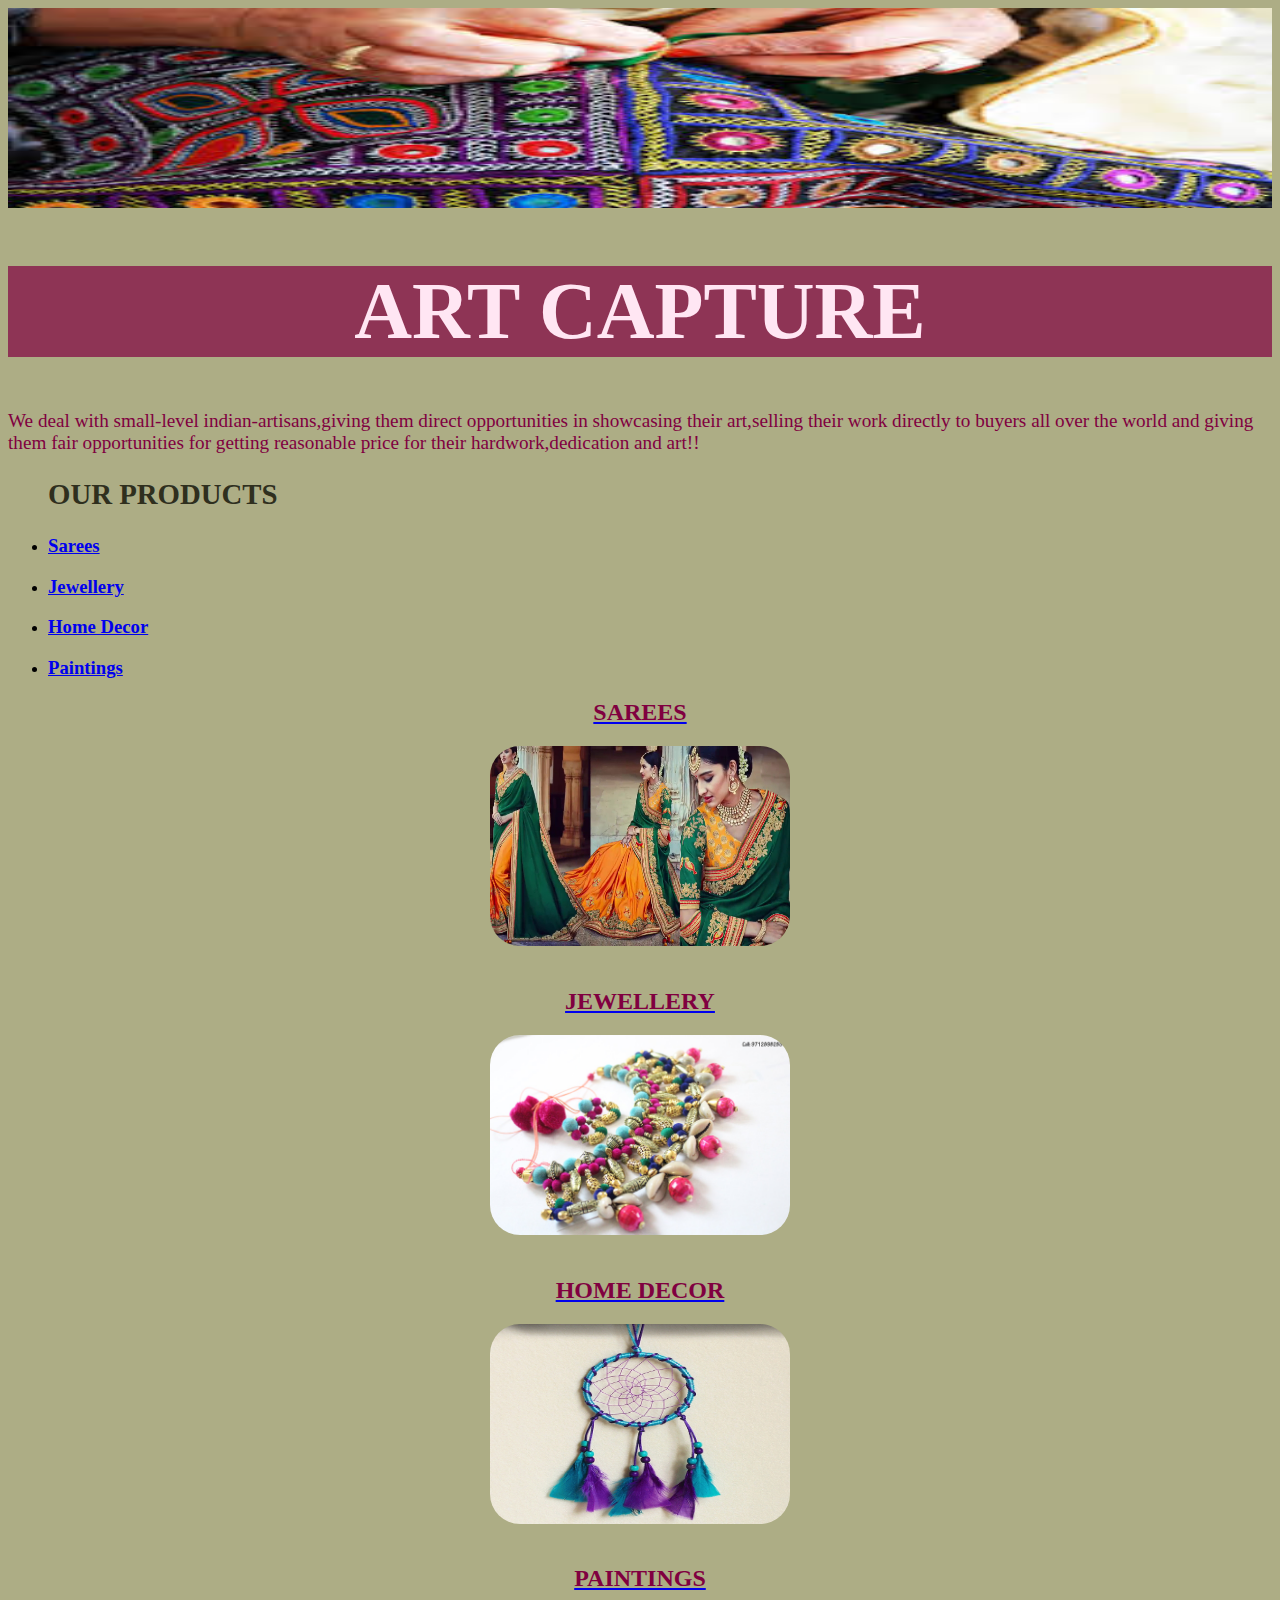
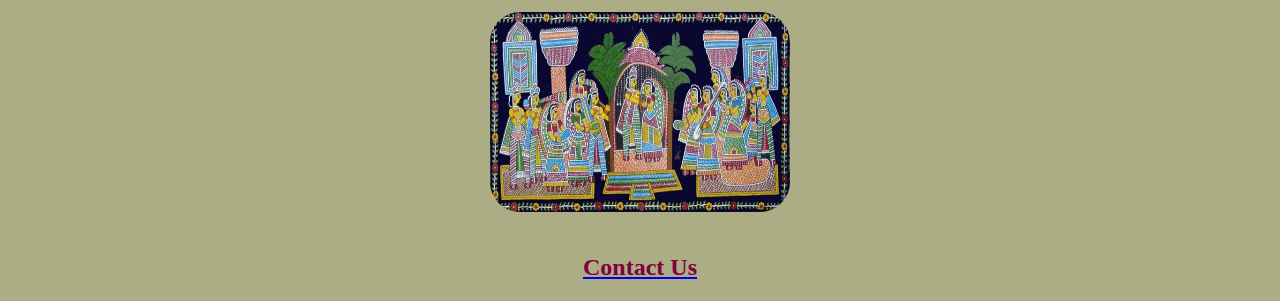
<file: index.html>
<!DOCTYPE html>
<html>
  <head>
    <title>Art-Capture</title>
    <link rel="stylesheet" type="text/css" href="./style.css">
  </head>
  <body>

    
    <img src="images/img1.jpeg" width="100%" height="200px">
    <h1 align="center">Art Capture</h1>
    <p id="text"><big>We deal with small-level indian-artisans,giving them direct opportunities in showcasing their art,selling their work directly to buyers all over the world and giving them fair opportunities for getting reasonable price for their hardwork,dedication and art!!</p>
    <ul><h2 id="product">OUR PRODUCTS</h2></big></h2>
    	<li><h3><a href="#Sarees">Sarees</a></h3> </li>
    	<li><h3><a href="#Jewellery">Jewellery</a></h3></li>
    	<li><h3><a href="#Home Decor">Home Decor</a></h3></li>
    	<li><h3><a href="#Paintings">Paintings</a></h3></li>

    </ul>
    <div id="Sarees" align="center">
    <a href="./saree.html"><h2>SAREES</h2>
    <img src="images/img2.jpg" width="300px" height="200px" class="round-img"></a>
    <br />
    <br/>
</div>
<div id="Jewellery" align="center">
    <a href="./jewellery.html"><h2>JEWELLERY</h2>
    	<img src="images/img3.jpg" width="300px" height="200px" class="round-img"></a>
    	<br/>
    	<br/>
    </div>
    <div id="Home Decor" align="center">
    	<a href="./home decor.html"><h2>HOME DECOR</h2>
    		
    		<img src="images/img4.jpg" width="300px" height="200px" class="round-img"></a>
    		
    	
    		<br/>
    		<br/>
    	</div>
    	 <div id="Paintings" align="center">
    	<a href="./paintings.html"><h2>PAINTINGS</h2>
    		
    		<img src="images/img5.jpg" width="300px" height="200px" class="round-img"></a>
    		
    	
    		<br/>
    		<br/>
    	</div>
<a href="./contact.html" align="center"><h2>Contact Us</h2></a>
</body>
</html>
</file>
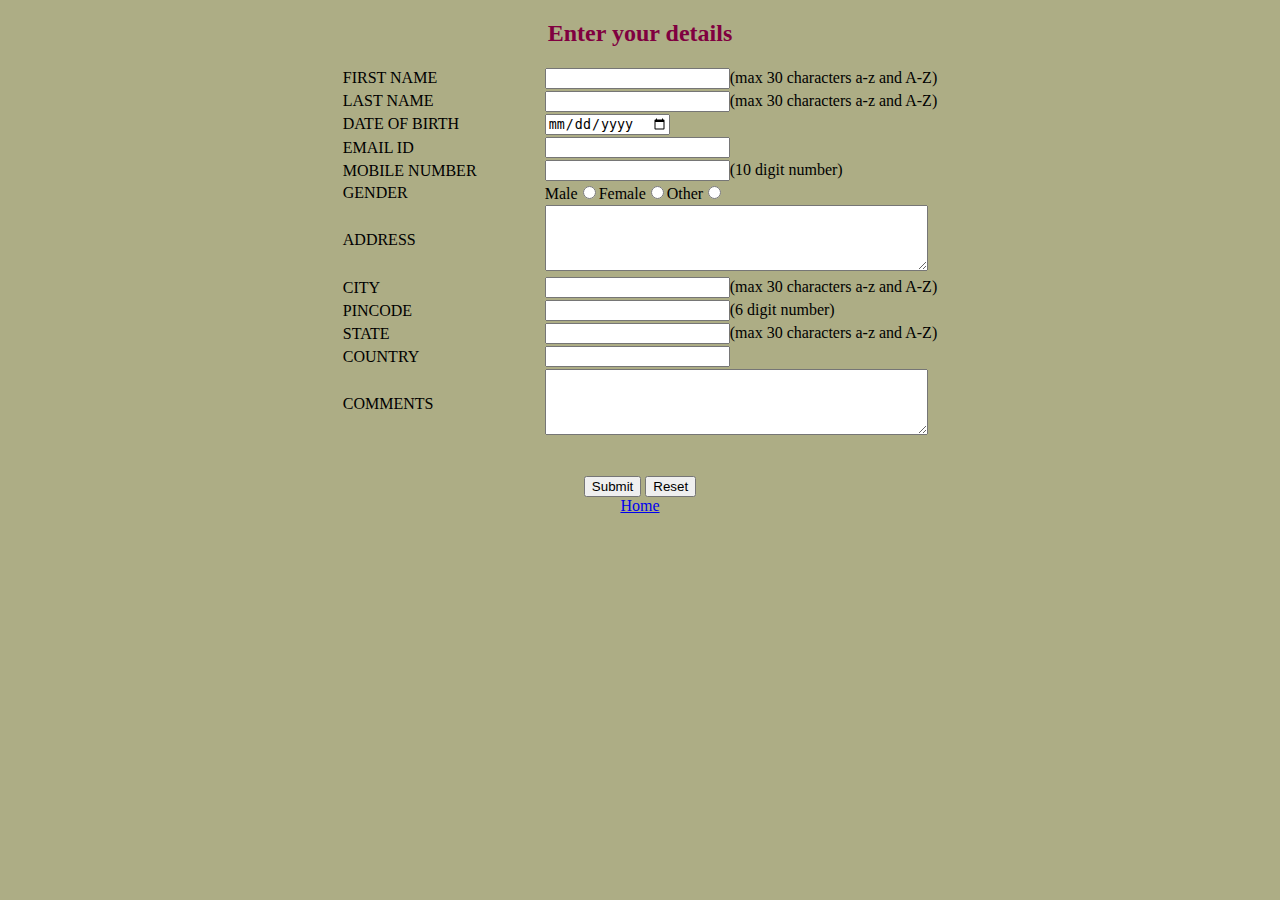
<file: contact.html>
<!DOCTYPE html>

<html>
<head><title>Contact Us</title>
 <link rel="stylesheet" type="text/css" href="./style.css"></head>
<body >
	<h2 align="center">Enter your details</h2>
<form method="POST" >
	<table border="0" cellspacing="0" align="center">
      <tr>
        <td width="200px">FIRST NAME</td>
        <td><input type="text" maxlength="30"/>(max 30 characters a-z and A-Z)</td>
      </tr>
      <tr>
        <td width="200px">LAST NAME</td>
        <td><input type="text" maxlength="30"/>(max 30 characters a-z and A-Z)</td>
      </tr>
        <tr>
        <td width="200px">DATE OF BIRTH
        <td><input type="date" name="dob">
         </td> 
        </td>
      <tr>
        <td width="200px">EMAIL ID</td>
        <td><input type="email"/></td>
      </tr> 
      <tr>
        <td width="200px">MOBILE NUMBER</td>
        <td><input type="text" maxlength="10" />(10 digit number)</td>
      </tr>
      <tr>
        <td width="200px">GENDER</td>
        <td>Male<input type="radio" name="gender">Female<input type="radio" name="gender">Other<input type="radio" name="gender"></td>
      </tr>
      <tr>
        <td width="200px">ADDRESS</td>
        <td><textarea cols="45" rows="4"></textarea></td>
      </tr>
      <tr>
        <td width="200px">CITY</td>
        <td><input type="text">(max 30 characters a-z and A-Z)</td>
      </tr>
      <tr>
        <td width="200px">PINCODE</td>
        <td><input type="text" maxlength="6">(6 digit number)</td>
      </tr>
      <tr>
        <td width="200px">STATE</td>
        <td><input type="text">(max 30 characters a-z and A-Z)</td>
      </tr>
      <tr>
        <td width="200px">COUNTRY</td>
        <td><input type="text"></td>
       </tr>
        <tr>
        	<td width="200px">COMMENTS</td>
        <td><textarea cols="45" rows="4" ></textarea></td>
      </tr>
       </table>
        <br /><br />
        <div align="center">
              <input type="submit"></button>
              <input type="reset" ></button>
       </div>
         
    </form>
   </body>
   <footer  align="center"><a href="./index.html">Home</a></footer>
</html>
</file>
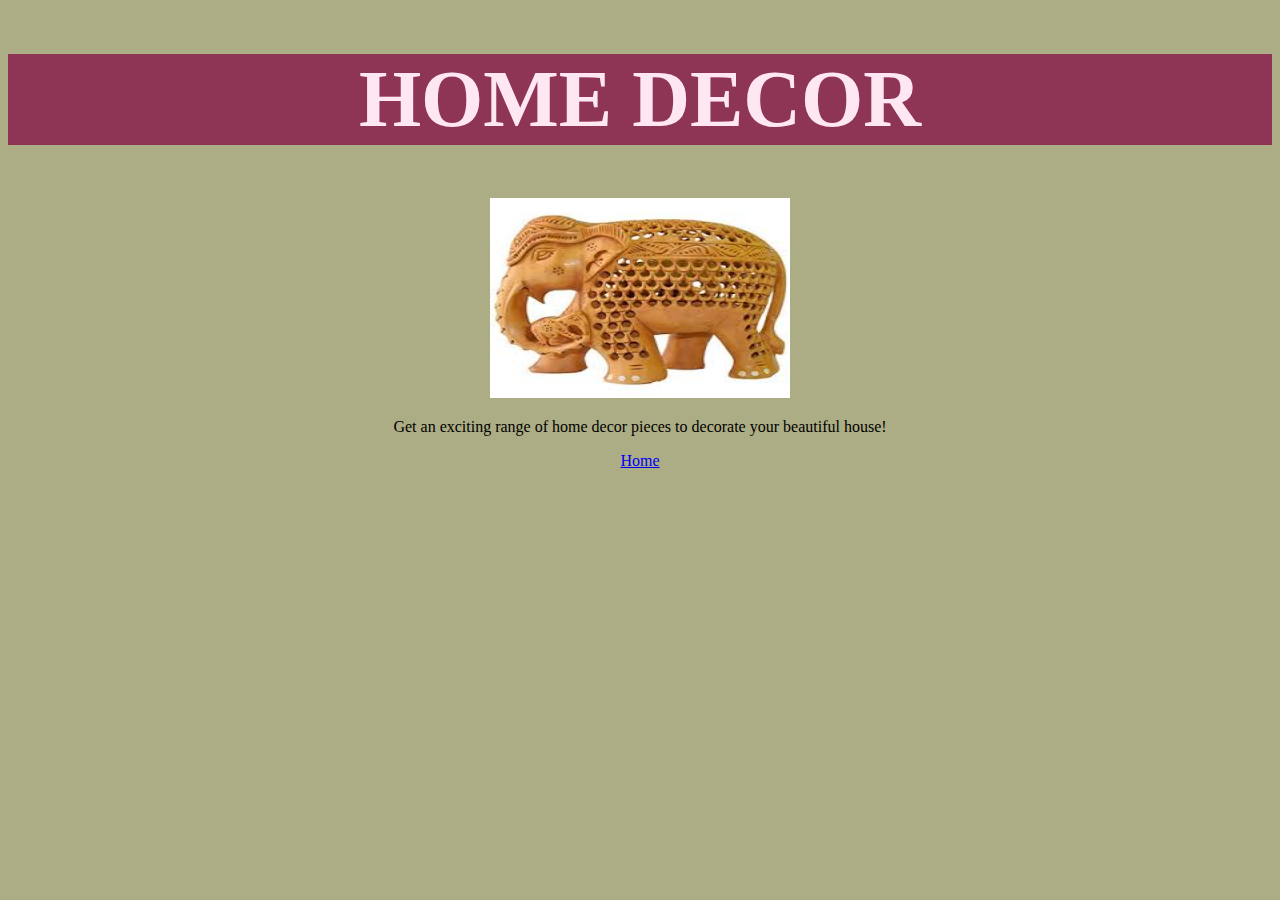
<file: home decor.html>
<!DOCTYPE html>
<html>
<head>
	<title>Home Decor</title>
	 <link rel="stylesheet" type="text/css" href="./style.css">
</head>
<body align="center">
 <h1>HOME DECOR</h1>
 <img src="images/img8.jpeg" height="200px" width="300px">
 <p>Get an exciting range of home decor pieces to decorate your beautiful house!</p>
</body>
<footer><a href="./index.html">Home</a></footer>
</html>
</file>
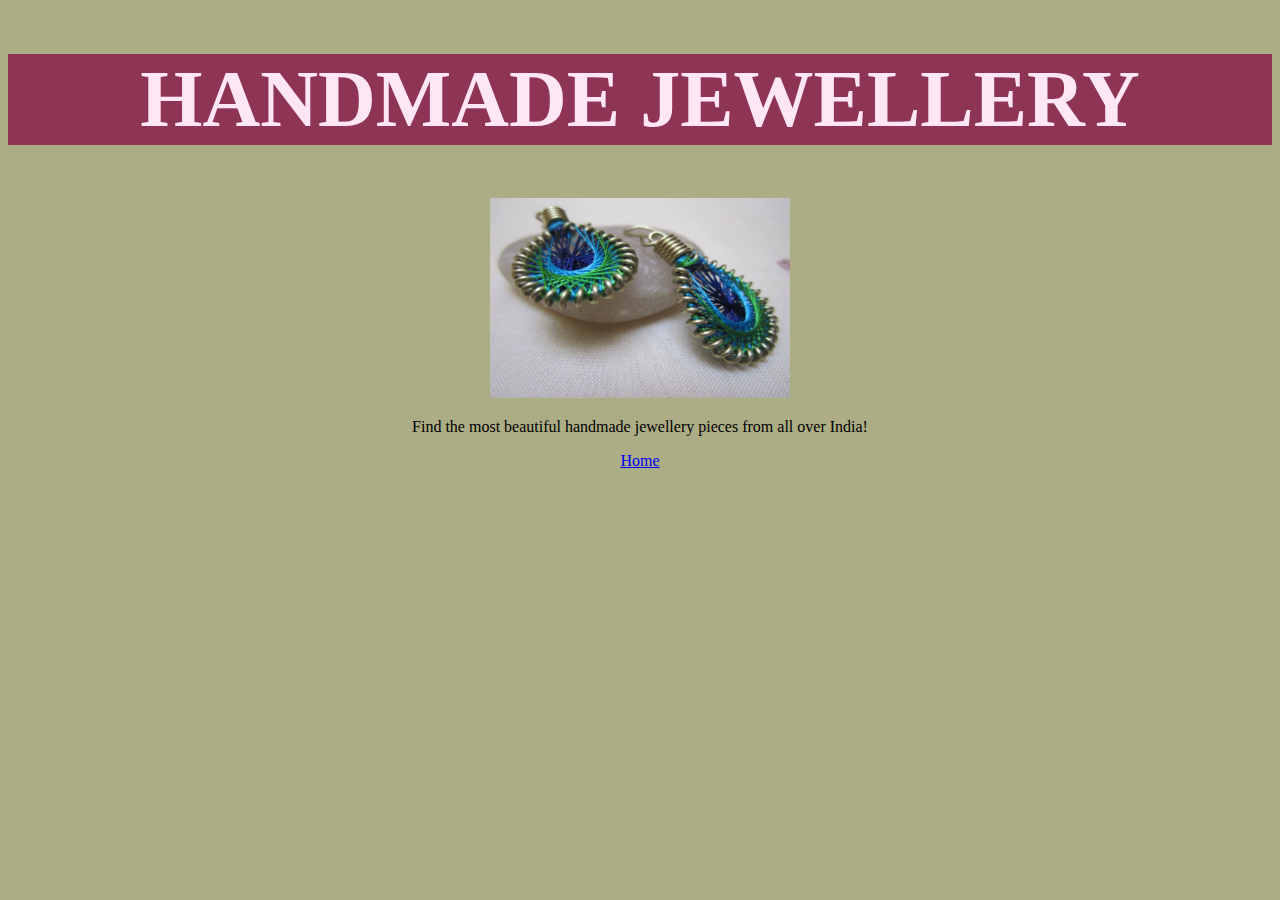
<file: jewellery.html>
<!DOCTYPE html>

<html>
<head>
	<title>Jwellery</title>
	 <link rel="stylesheet" type="text/css" href="./style.css">
</head>
<body align="center">
	<h1>HANDMADE JEWELLERY</h1>
	<img src="images/img7.jpg" height="200px" width="300px">
	<p>Find the most beautiful handmade jewellery pieces from all over India!</p>

</body>
<footer><a href="./index.html">Home</a></footer>
</html>
</file>
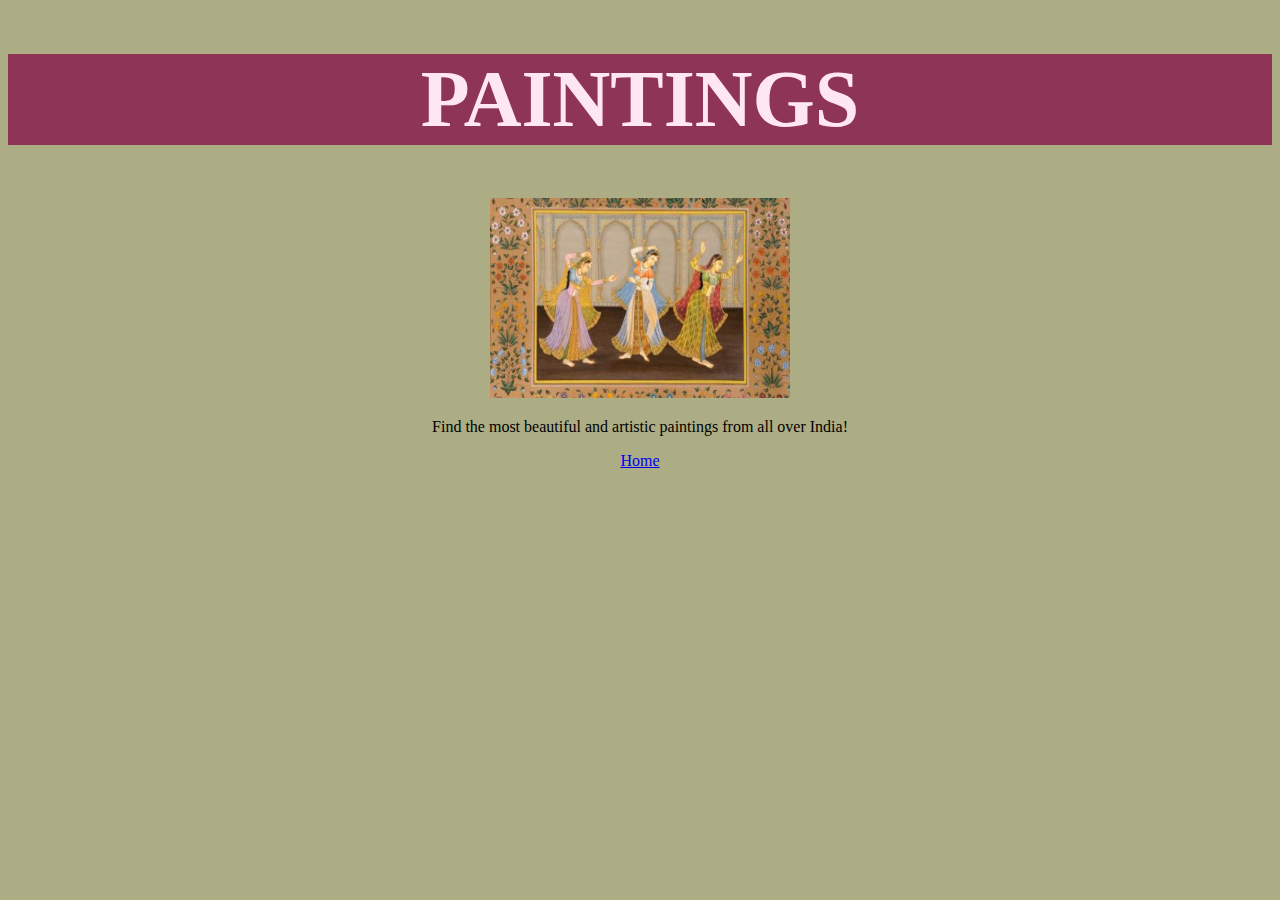
<file: paintings.html>
<!DOCTYPE html>

<html>
<head>
	<title>Paintings</title>
	 <link rel="stylesheet" type="text/css" href="./style.css">
</head>
<body align="center">
	<h1>PAINTINGS</h1>
	<img src="images/img9.jpg" height="200px" width="300px">
	<p>Find the most beautiful and artistic paintings from all over India!</p>

</body>
<footer><a href="./index.html">Home</a></footer>
</html>
</file>
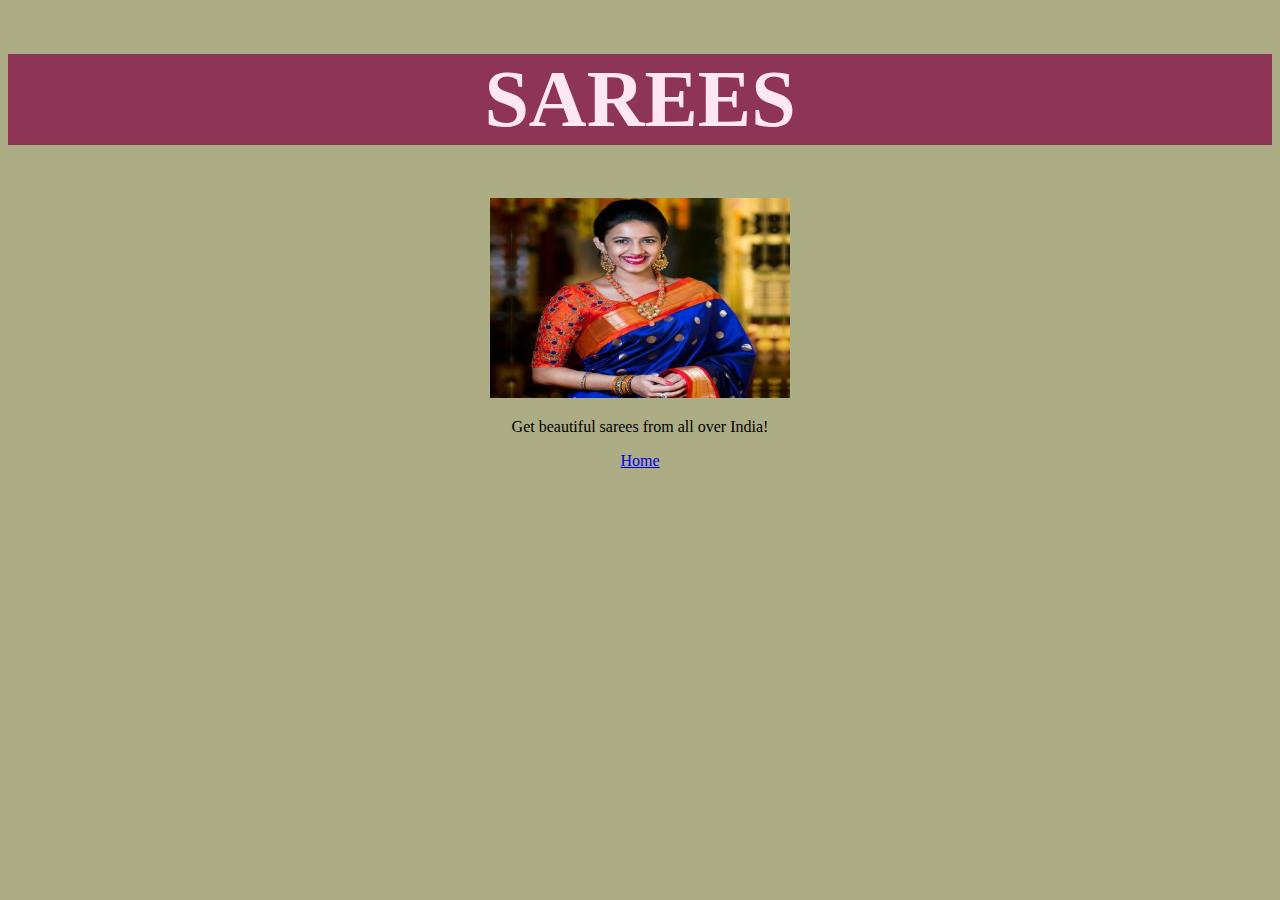
<file: saree.html>
<!DOCTYPE html>
<html>
<head>
	<title>Sarees</title>
	 <link rel="stylesheet" type="text/css" href="./style.css">
</head>
<body align="center">
<h1>SAREES</h1>
<img src="images/img6.jpg" height="200px" width="300px">
	<p>Get beautiful sarees from all over India!</p>

</body>
<footer><a href="./index.html">Home</a></footer>
</html>
</file>
<file: style.css>
h1{
	color:hsl(329, 100%, 95%);
	font-family: Lobster;
	font-size: 80px;
	text-transform: uppercase;
	background-color: hsla(330, 100%, 25%,0.7);
}

body{
	background-color:hsl(60, 20%, 60%);
    
}

.round-img{

border-radius: 30px;
 

}
#text{
	font-family: Georgia;
	color:hsl(330, 100%, 25%);
}

h2{
	font-family: Lobster;
	color:hsl(330, 100%, 25%);

}


h3{font-family: Georgia;
	color:hsl(340, 100%, 35%);

}
#product{font-family: Georgia;
	color:hsl(60, 22%, 15%);

}
</file>
